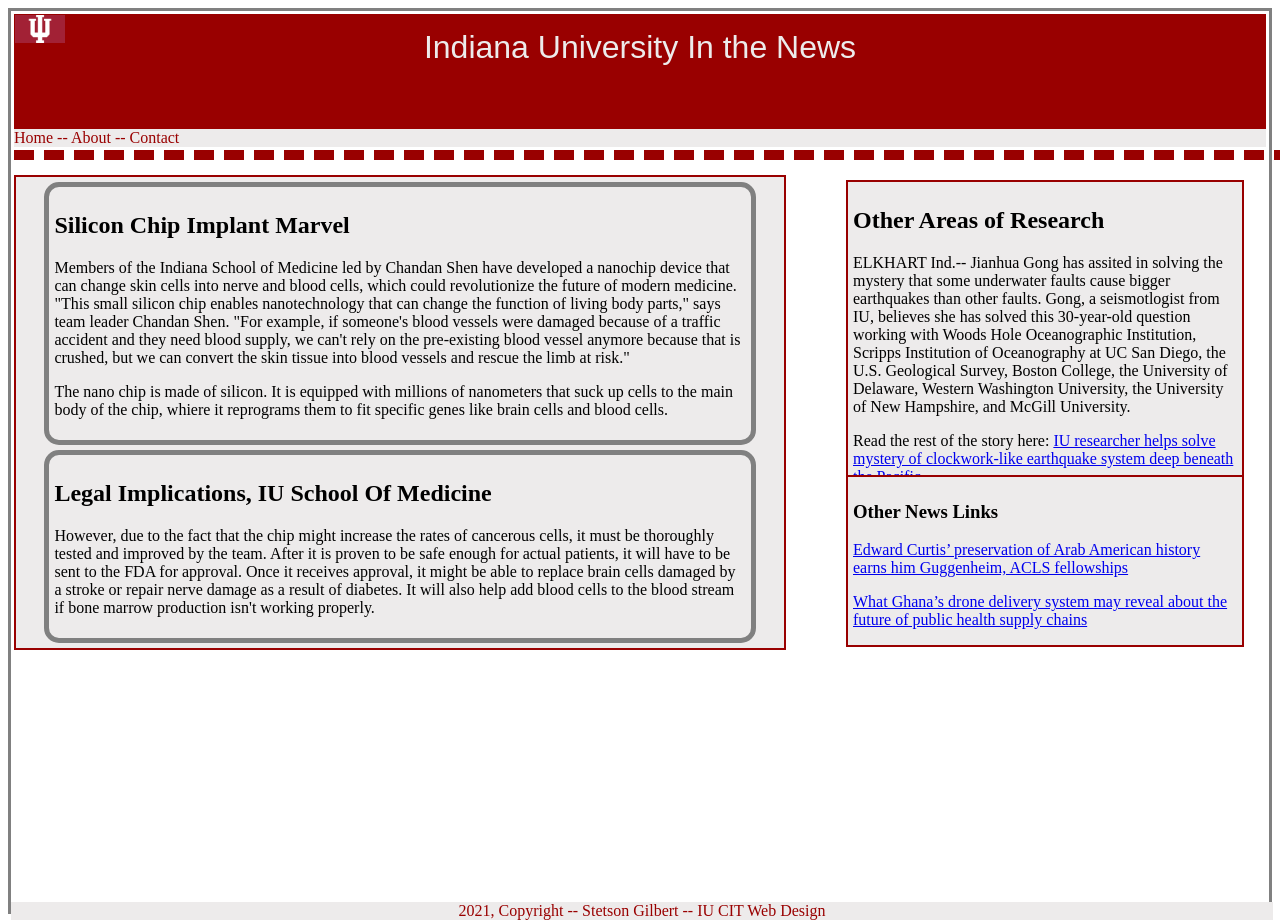
<file: index.html>
<!DOCTYPE html>
<html lang="en">

  <head>
    <meta charset="UTF-8">
    <title>Workspace 2</title>
    <link rel="stylesheet" href="./style.css">

  </head>
    
  <body>
  <div class="wrapper">
<header><img src="[data-uri]">
Indiana University In the News</header>
<nav>Home -- About -- Contact</nav>
<div class="contents">
<div class="articles">
<article>
<h1>Silicon Chip Implant Marvel</h1>
<p>Members of the Indiana School of Medicine led by Chandan Shen have developed a nanochip device that can change skin cells into nerve and blood cells, which could revolutionize the future of modern medicine. "This small silicon chip enables nanotechnology that can change the function of living body parts," says team leader Chandan Shen. "For example, if someone's blood vessels were damaged because of a traffic accident and they need blood supply, we can't rely on the pre-existing blood vessel anymore because that is crushed, but we can convert the skin tissue into blood vessels and rescue the limb at risk."</p>
<p>The nano chip is made of silicon. It is equipped with millions of nanometers  that suck up cells to the main body of the chip, whiere it reprograms them to fit specific genes like brain cells and blood cells.</p>
</article>
<article>
<h1>Legal Implications, IU School Of Medicine </h1>
<p>However, due to the fact that the chip might increase the rates of cancerous cells, it must be thoroughly tested and improved by the team. After it is proven to be safe enough for  actual patients, it will have to be sent to the FDA for approval. Once it receives approval, it might be able to replace brain cells damaged by a stroke or repair nerve damage as a result of diabetes. It will also help add blood cells to the blood stream if bone marrow production isn't working properly.</p>
</article>
</div>
<aside-1>
<h2>Other Areas of Research</h2>
<p>ELKHART Ind.-- Jianhua Gong has assited in solving the mystery that some underwater faults cause bigger earthquakes than other faults. Gong, a seismotlogist from IU, believes she has solved this 30-year-old question working with Woods Hole Oceanographic Institution, Scripps Institution of Oceanography at UC San Diego, the U.S. Geological Survey, Boston College, the University of Delaware, Western Washington University, the University of New Hampshire, and McGill University.</p>
  <p>Read the rest of the story here: <a href="https://news.iu.edu/college/live/news/51003-iu-researcher-helps-solve-mystery-of_gl=1*txxqs*_gcl_au*MzI5MjQ0OTQwLjE3Nzk3NTM3Mjk.*_ga*Mzg3MDg5ODg1LjE3Nzk3NTM3Mjk.*_ga_61CH0D2DQW*czE3Nzk3NTczODAkbzIkZzAkdDE3Nzk3NTczODAkajYwJGwwJGgw"> IU researcher helps solve mystery of clockwork-like earthquake system deep beneath the Pacific</a></p>
</aside-1>
  <aside-2>
<h3>Other News Links</h3>
    <p><a href="https://news.iu.edu/live/news/51007-edward-curtis-preservation-of-arab-american">Edward Curtis’ preservation of Arab American history earns him Guggenheim, ACLS fellowships</a></p>
    <p><a href="https://blog.oneill.indianapolis.iu.edu/2026/04/13/ghana-zipline-drones/?_gl=1*18lfhdp*_gcl_au*MzI5MjQ0OTQwLjE3Nzk3NTM3Mjk.*_ga*Mzg3MDg5ODg1LjE3Nzk3NTM3Mjk.*_ga_61CH0D2DQW*czE3Nzk3NTczODAkbzIkZzEkdDE3Nzk3NTkxMjMkajQ2JGwwJGgw">What Ghana’s drone delivery system may reveal about the future of public health supply chains</a></p>
</aside-2>
</div>
</div>
<footer>2021, Copyright -- Stetson Gilbert -- IU CIT Web Design</footer>
    
  </body>
  
</html>
</file>
<file: style.css>
body{
height: 100vh;
border: 3px solid grey;
}
header { /* header is a tag, no . */
width: 100%;
height: 100px;
background-color: #990000;
color: #edebeb;
font-family:'Lucida Sans',
'Lucida Sans Regular', sans-serif;
font-size: xx-large;
text-align: center;
padding-top: 15px;
}
header img { /* any img tag, within
the header */
position: absolute;
top: 15px;
left: 15px;
width: 50px;
height: auto;
}
nav {
background-color: #edebeb;
color: #990000;
width: 100%;
}
.wrapper{
padding:3px;
}
.contents {
position: absolute;
top: 150px;
border-top:10px dashed
#990000;
width: 100%;
}
.articles { /* This is a class, so the
. is needed */
width: 60%;
background-color: #edebeb;
border: 2px solid #990000;
margin-top: 15px;
}
article {
width:90%;
height: 45%;
margin-top: 5px;
margin-bottom: 5px;
margin-left: auto;
margin-right: auto;
padding: 5px;
border: 5px solid grey;
border-radius: 15px;
}
aside-1 {
position: absolute;
top: 5px;
left: 65%;
width: 30%;
background-color: #edebeb;
border: 2px solid #990000;
margin-top: 15px;
padding: 5px;
}
aside-2 {
position: absolute;
top: 300px;
left: 65%;
width: 30%;
background-color: #edebeb;
border: 2px solid #990000;
margin-top: 15px;
padding: 5px;
padding-bottom: 0px;
}
footer {/*footer is a tag, no.*/
position: absolute;
bottom: -20px;
width: 98.6%;
text-align: center;
background-color: #edebeb;
color: #990000;
}
</file>
